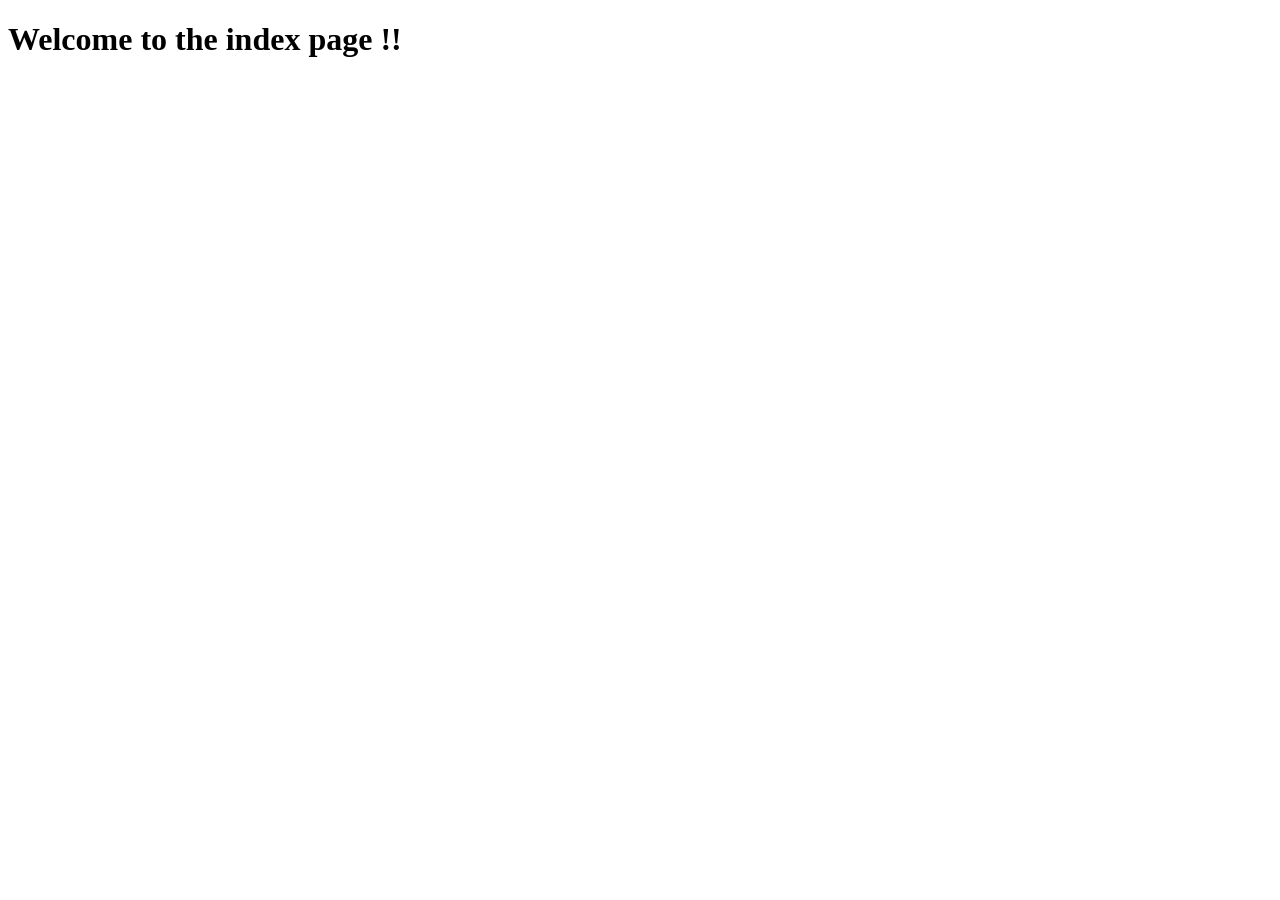
<file: sec18_flaskFrameWork/flask-basics/templates/index.html>
<!DOCTYPE html>
<html lang="en">
<head>
    <meta charset="UTF-8">
    <meta name="viewport" content="width=device-width, initial-scale=1.0">
    <title>Index Page</title>
    
</head>
<body>
    <h1>
        Welcome to the index page !!
    </h1>
</body>
</html>
</file>
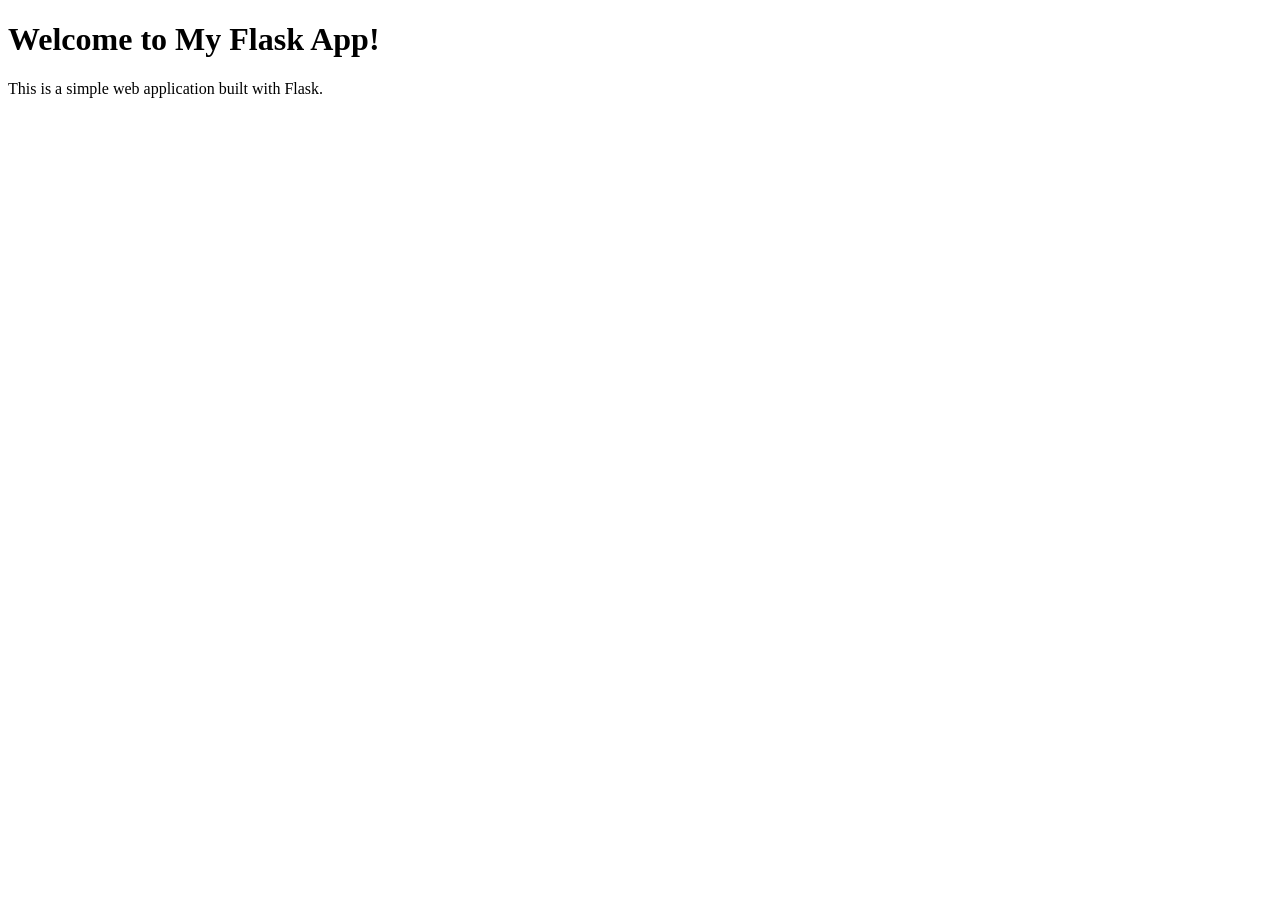
<file: Course Materials And Notes/Complete-Python-Bootcamp/13-Flask/flask/templates/index.html>
<!DOCTYPE html>
<html lang="en">
<head>
    <meta charset="UTF-8">
    <title>Flask App</title>
</head>
<body>
    <h1>Welcome to My Flask App!</h1>
    <p>This is a simple web application built with Flask.</p>
</body>
</html>
</file>
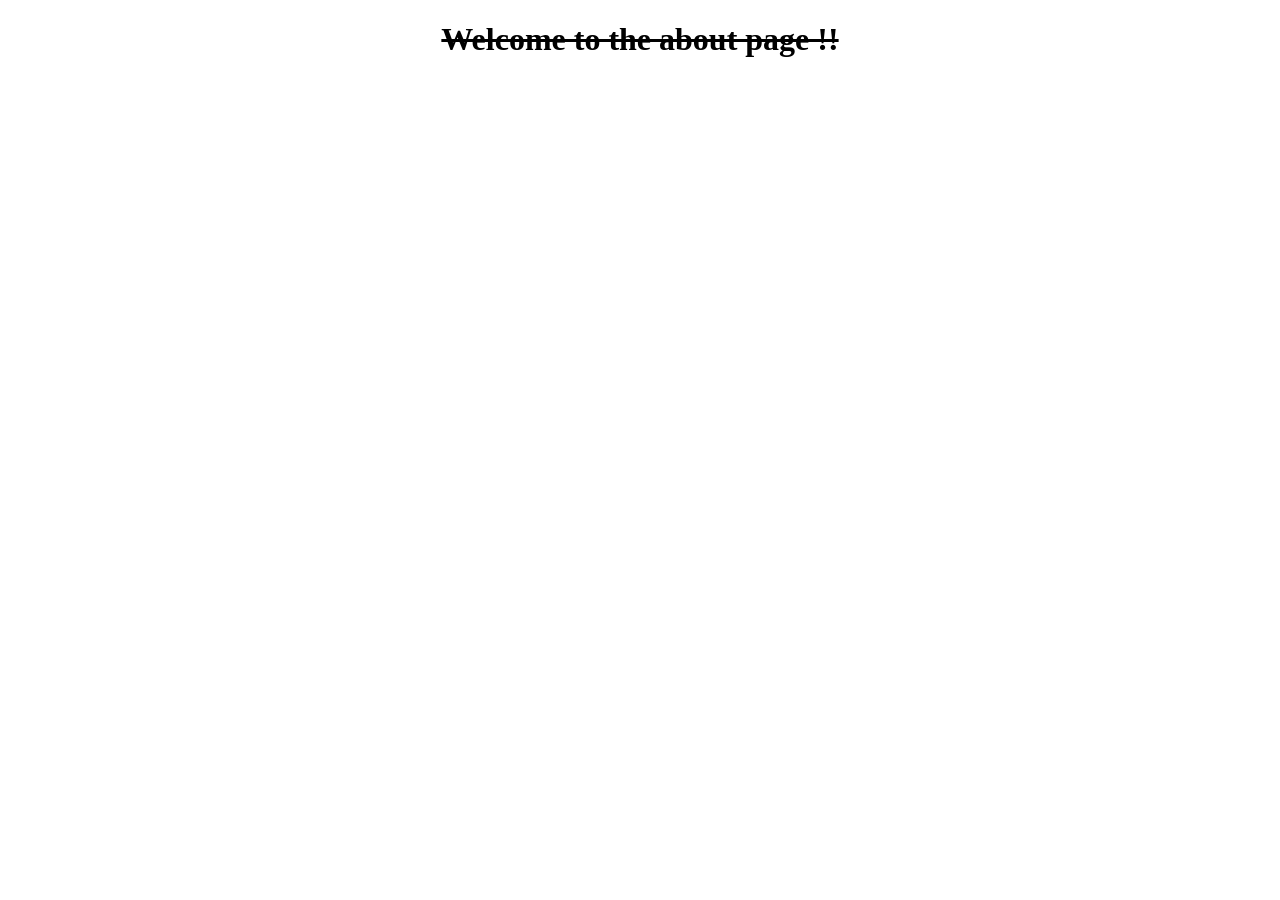
<file: sec18_flaskFrameWork/flask-basics/templates/about.html>
<!DOCTYPE html>
<html lang="en">
<head>
    <meta charset="UTF-8">
    <meta name="viewport" content="width=device-width, initial-scale=1.0">
    <title>About</title>
    <link rel="stylesheet" href="../static/about.css">
</head>
<body>
    <div>
        <h1>
            Welcome to the about page !!
        </h1>
    </div>
</body>
</html>
</file>
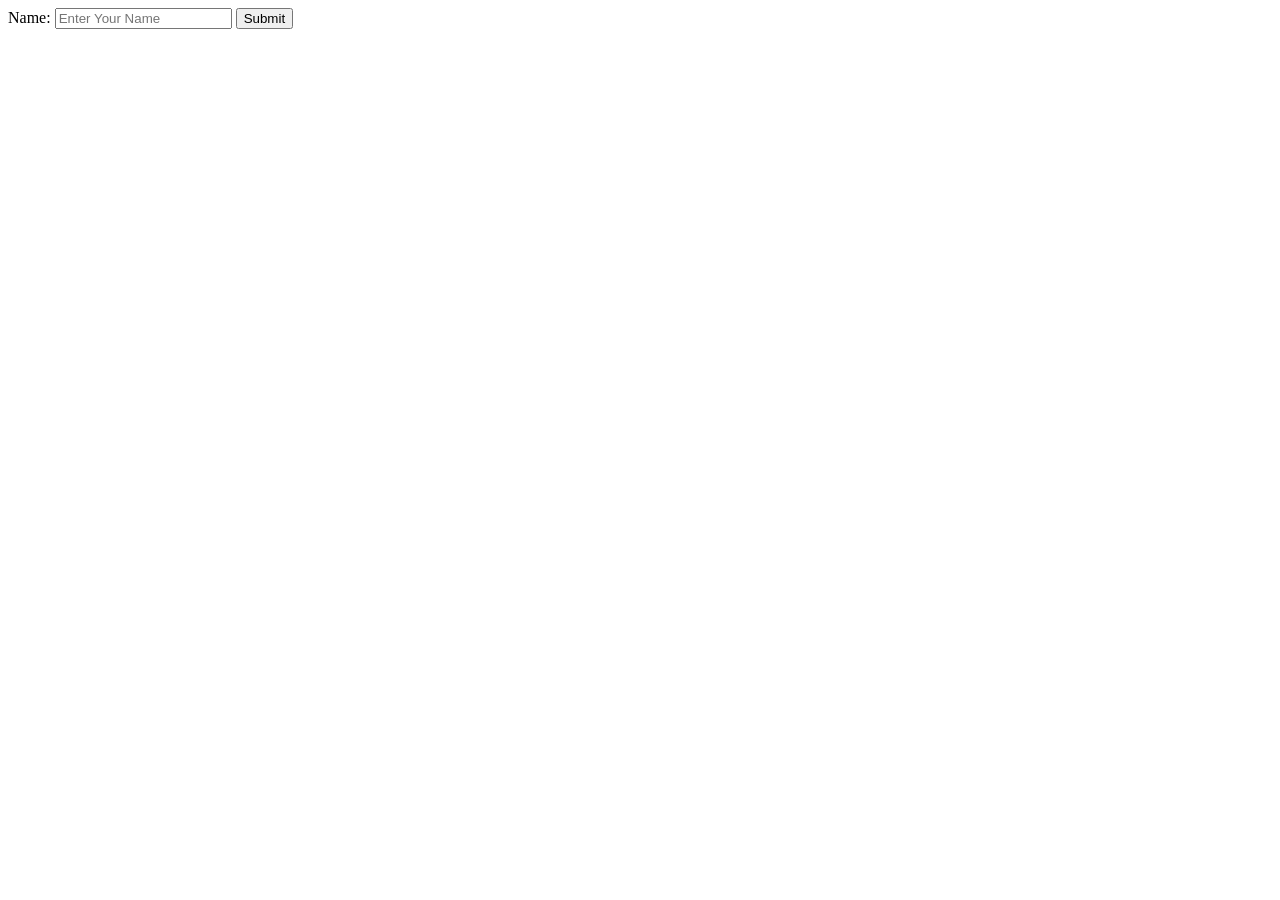
<file: sec18_flaskFrameWork/get-post/templates/form.html>
<!DOCTYPE html>
<html lang="en">
<head>
    <meta charset="UTF-8">
    <meta name="viewport" content="width=device-width, initial-scale=1.0">
    <title>Form Page</title>
</head>
<body>
    <div>
        <form action="/form" method="post">
            <label for="name">Name:</label>
            <input id="name" name="name" type="text" placeholder="Enter Your Name">

            <button type="submit">Submit</button>
        </form>
    </div>
</body>
</html>
</file>
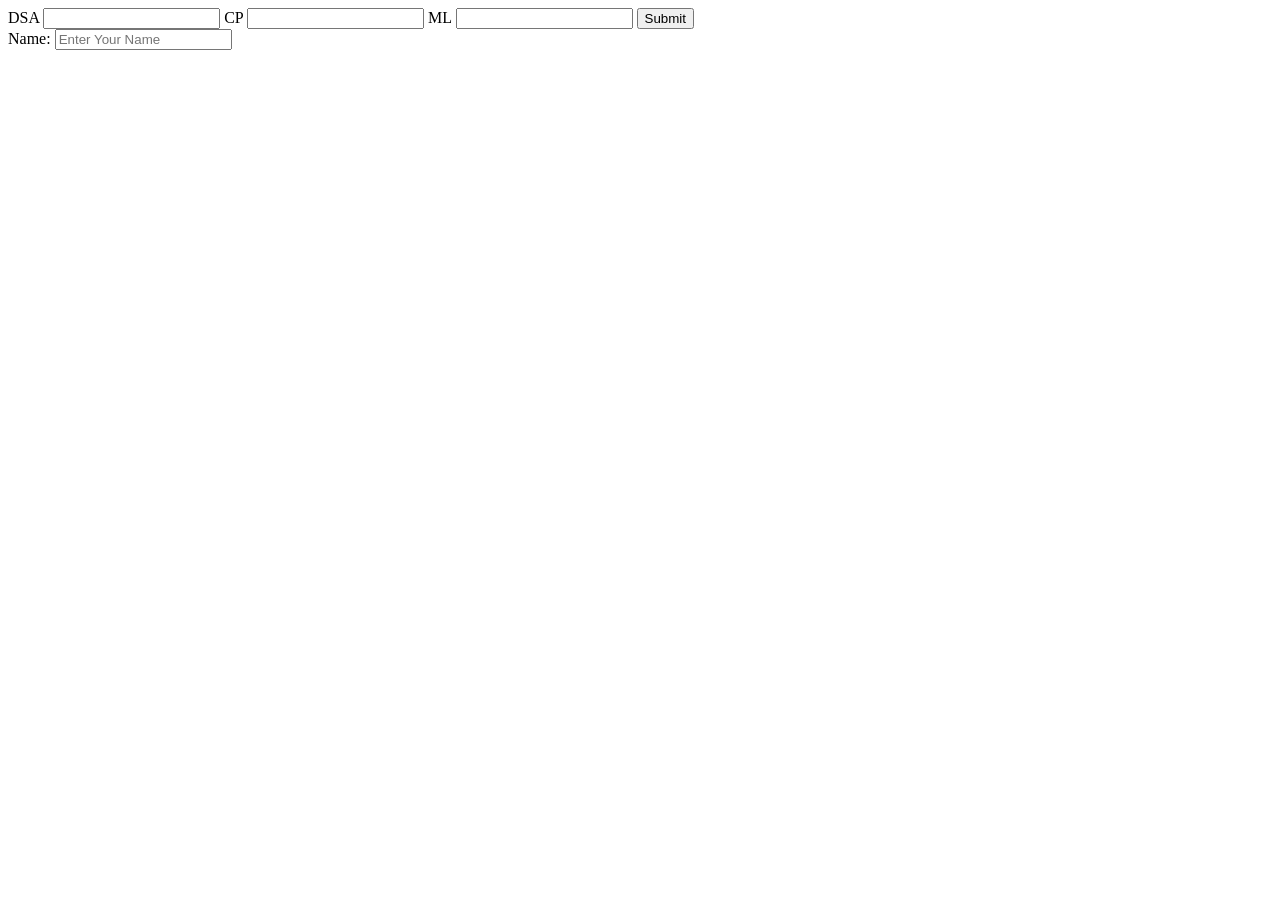
<file: sec18_flaskFrameWork/get-post/templates/submit.html>
<!DOCTYPE html>
<html lang="en">
<head>
    <meta charset="UTF-8">
    <meta name="viewport" content="width=\, initial-scale=1.0">
    <title>Marks Page</title>
</head>
<body>
    <form action="/submit" method="post">
        <label for="DSA">DSA</label>
        <input type="text" name="DSA" id="DSA">

        <label for="CP">CP</label>
        <input type="text" name="CP" id="CP">

        <label for="ML">ML</label>
        <input type="text" name="ML" id="ML">

        <button type="submit">Submit</button>

        <div>
            <label for="name">Name: </label>
            <input type="text" name="name" id="name" placeholder="Enter Your Name">
        </div>
    </form>
</body>
</html>
</file>
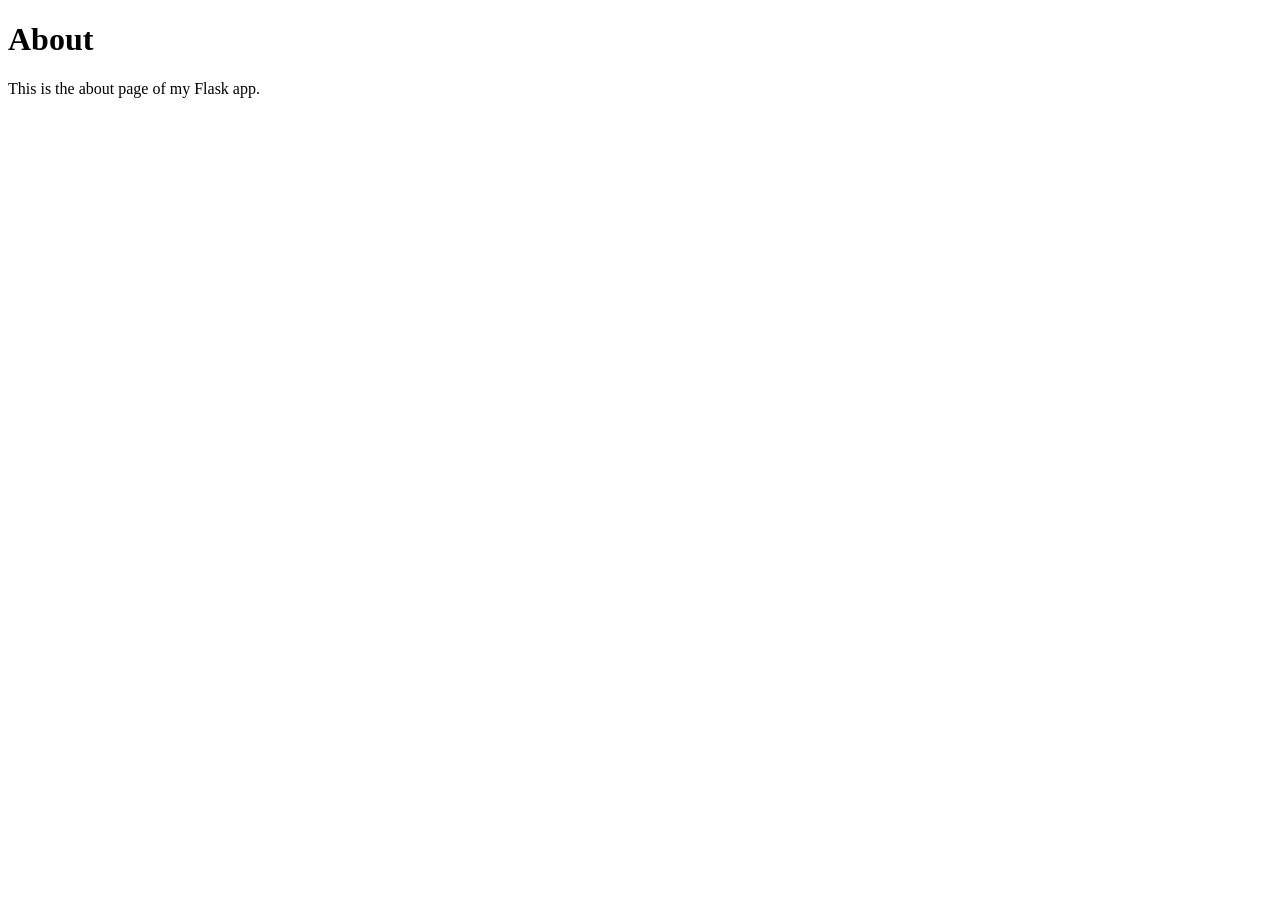
<file: Course Materials And Notes/Complete-Python-Bootcamp/13-Flask/flask/templates/about.html>
<!DOCTYPE html>
<html lang="en">
<head>
    <meta charset="UTF-8">
    <title>About</title>
</head>
<body>
    <h1>About</h1>
    <p>This is the about page of my Flask app.</p>
</body>
</html>
</file>
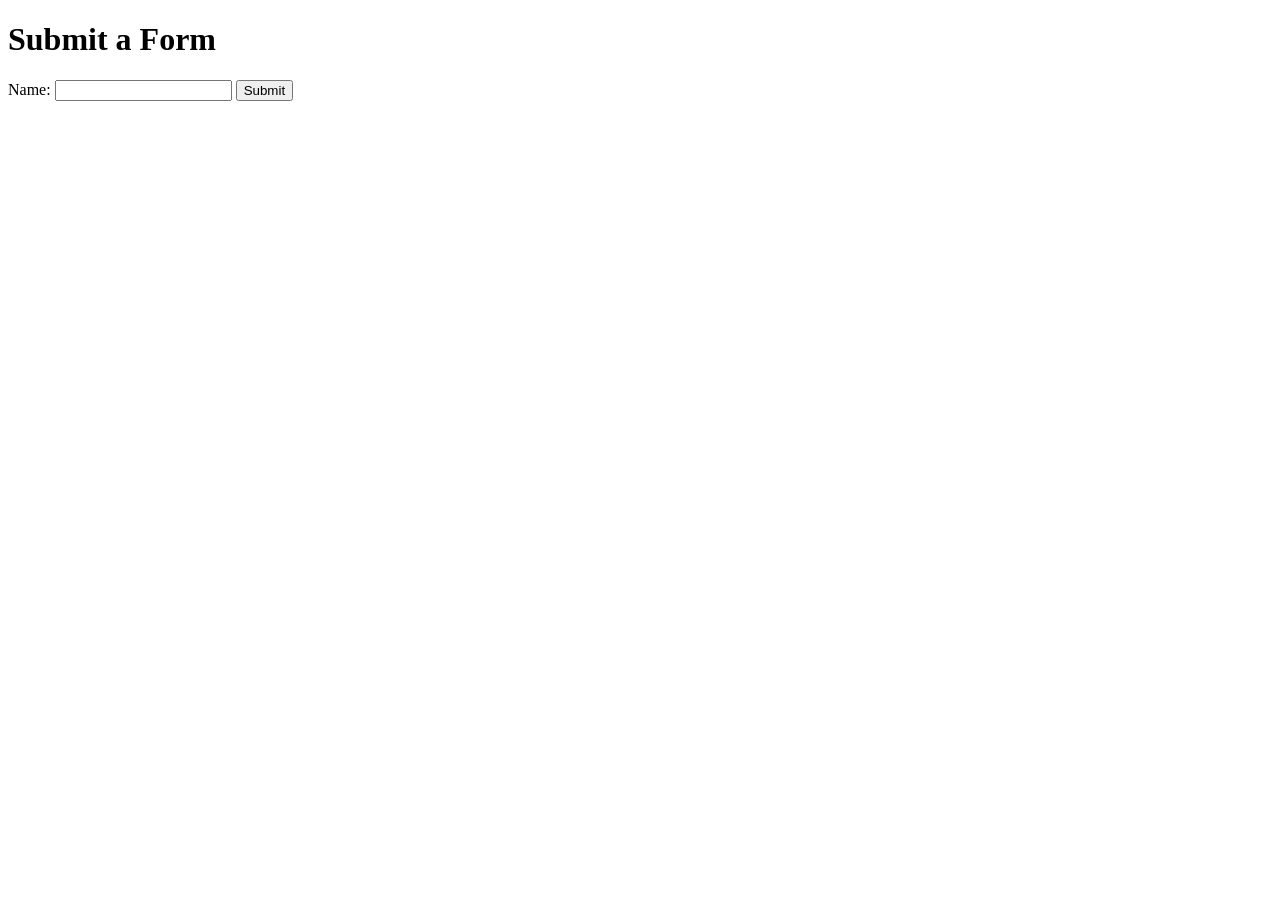
<file: Course Materials And Notes/Complete-Python-Bootcamp/13-Flask/flask/templates/form.html>
<!DOCTYPE html>
<html lang="en">
<head>
    <meta charset="UTF-8">
    <title>Form</title>
</head>
<body>
    <h1>Submit a Form</h1>
    <form action="/submit" method="post">
        <label for="name">Name:</label>
        <input type="text" id="name" name="name">
        <input type="submit" value="Submit">
    </form>
</body>
</html>
</file>
<file: sec18_flaskFrameWork/flask-basics/static/about.css>
h1
{
    text-align: center;
    text-decoration: line-through;
}
</file>
